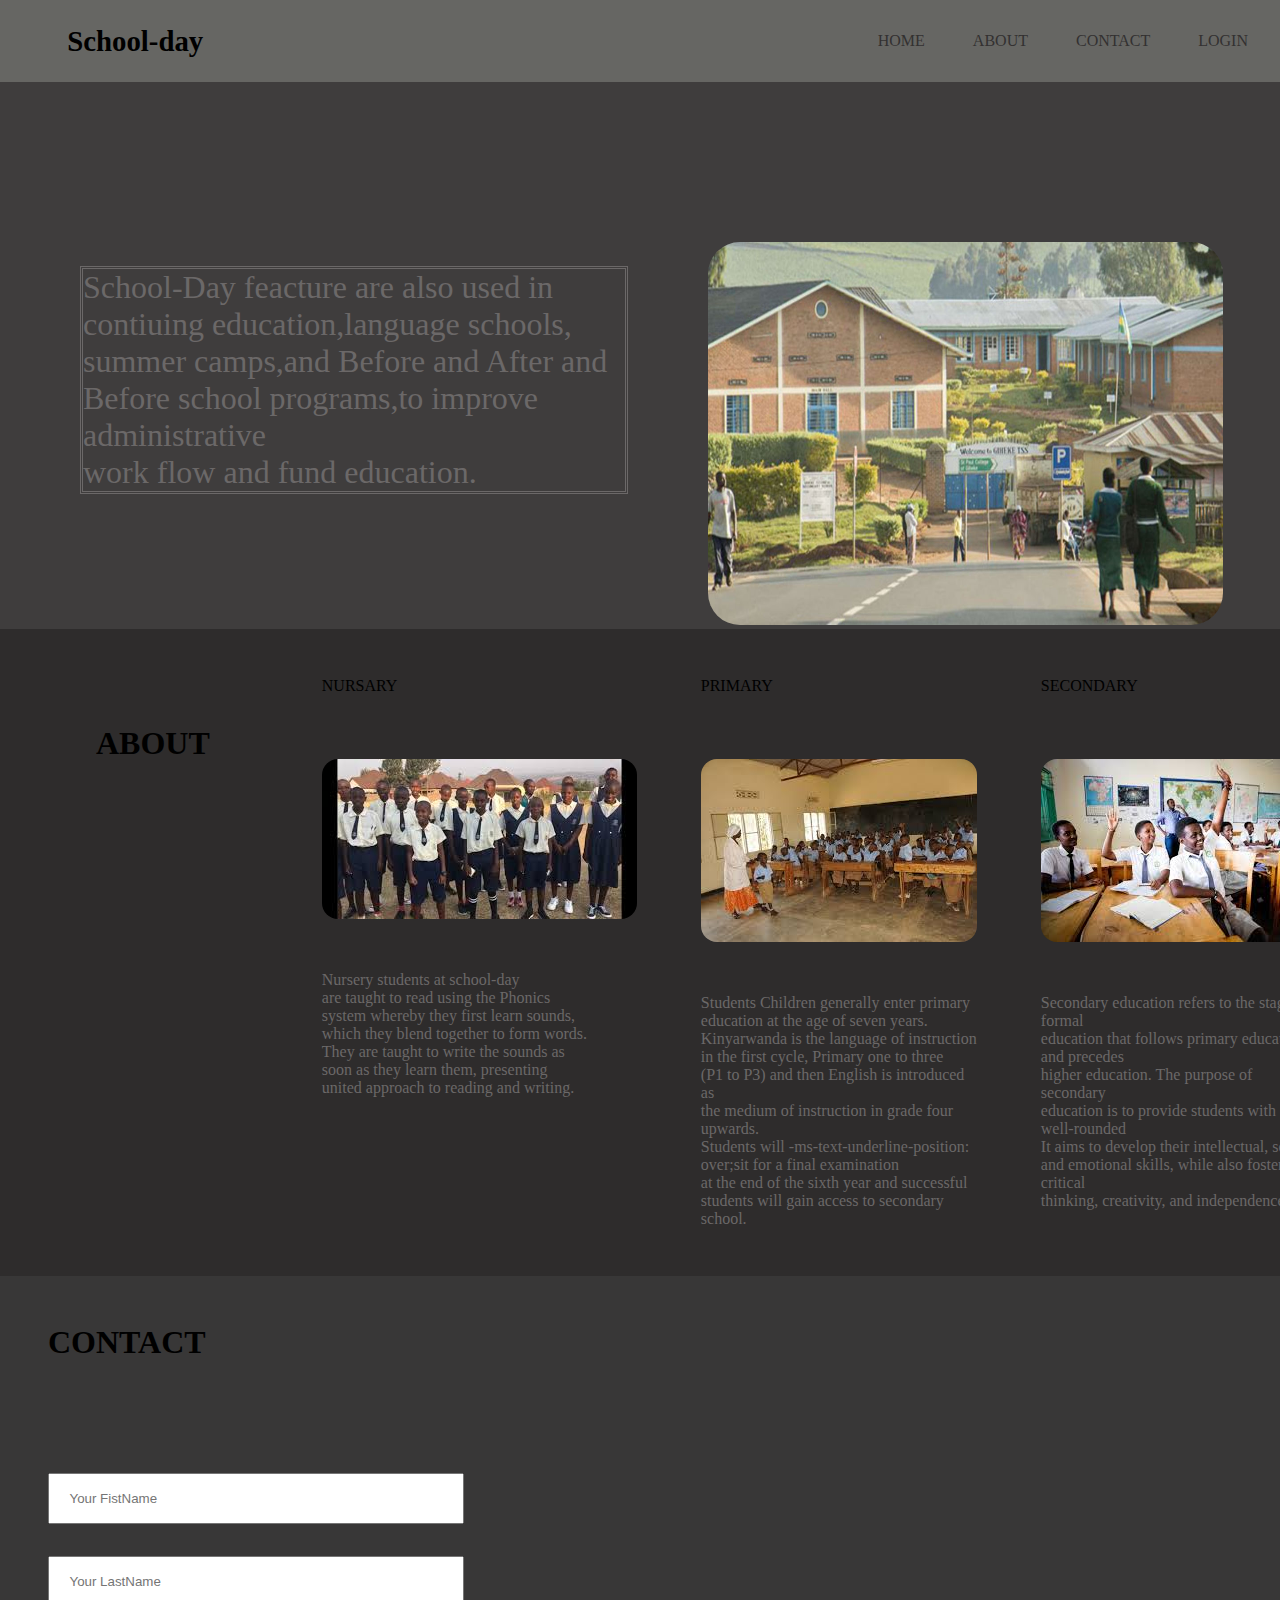
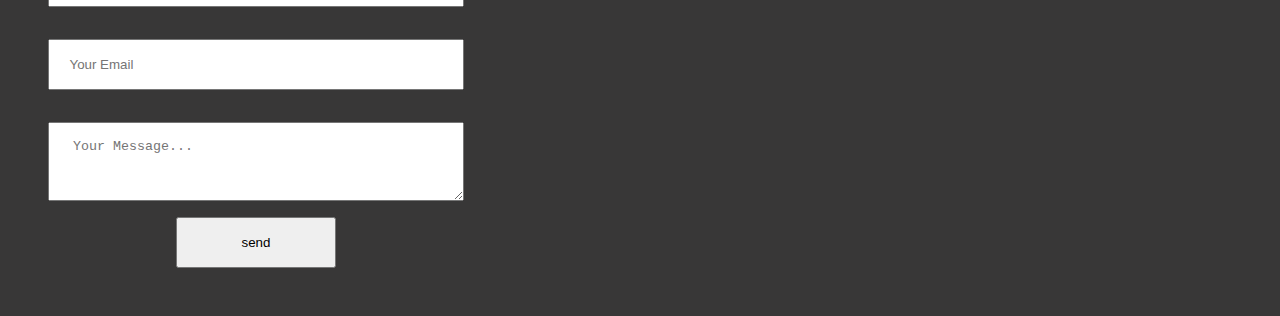
<file: index.html>
<!DOCTYPE html>
<html lang="en">
<head>
    <meta charset="UTF-8">
    <meta name="viewport" content="width=device-width, initial-scale=1.0">
    <title>bsite</title>
    <link rel="stylesheet" href="style.css">
  
</head>
<body>
    <nav>
        <div class="nav-container">
            <div class="za-container">
                <h1>School-day</h1>
             <!-- <img src="./image/phil.jpeg" alt="">   -->
            
            </div>
            <!-- <h1>School-day</h1> -->
   <div class="nav-link">  
    <ul class="nav-linkS">
    <li><a href="#HOME"class="nav-links">HOME</a></li>
    <li><a href="#ABOUT"class="nav-links">ABOUT</a></li>
    <li><a href="#CONTACT"class="nav-links">CONTACT</a></li>
    <li><a href="login.html"class="nav-links">LOGIN</a></li>
</ul>
</div>
</div>
  </nav>

 <div class="home-container" id="HOME">
    <div class="home">
   <div class="dash"> 
    <p class="zwd-container">School-Day feacture are also used in <br>contiuing education,language schools,<br>
        summer camps,and Before and After and <br> Before school programs,to improve administrative <br>
        work flow and fund education.</p>
</div>
<div class="image-container">
<img src="./image/school (2).jpg" alt="">
</div>
</div>
</div>
<div class="about-container" id="ABOUT">
    <!-- <div class="about"> -->
        <h3>ABOUT</h3>
    <div class="content-container">
        <h>NURSARY</h>
        <!-- <div class="about"> -->
            <div class="part-container">
                <img src="./image/img.jpeg" alt="">
               
             </div>
           <p>
            Nursery students at school-day <br>
            are taught to read  using the Phonics <br>
            system whereby they first learn sounds,<br>
            which they blend together to form words. <br>
            They are taught to write the sounds as <br>
            soon as they learn them, presenting <br>
            united approach to reading and writing.
        </p>
        
             <!-- <div class="part-container">
                <img src="./image/img.jpeg" alt="">
               
             </div> -->
        </div>
     
    
             <div class="read-container">
                <h>PRIMARY</h>
                <div class="run-container">
                    <img src="./image/images (2).jpeg" alt="">
                   </div>
        <P>
           Students Children generally enter primary <br>
           education at the age of seven years. <br>
           Kinyarwanda is the language of instruction <br>
            in the first cycle, Primary one to three <br>
           (P1 to P3) and then English is introduced as <br>
            the medium of instruction in grade four upwards. <br>
            Students will   -ms-text-underline-position: <br>
             over;sit for a final examination <br>
            at the end of the sixth year and successful <br>
            students will gain access to secondary school.</P>
          
           <!-- <div class="run-container">
            <img src="./image/images (2).jpeg" alt="">
           </div> -->
             </div>
              <div class="heart-container">
              <h>SECONDARY</h>
              <div class="gin-container">
                <img src="./image/ccc.jpeg" alt="">
             </div>
              <p>
                Secondary education refers to the stage of formal <br>
                education that follows primary education and precedes <br>
                 higher education.  The purpose of secondary <br>
                education is to provide students with a well-rounded <br>
                It aims to develop their intellectual, social, <br>
                and emotional skills, while also fostering critical <br>
                 thinking, creativity, and independences. </p>
                
                 <!-- <div class="gin-container">
                    <img src="./image/ccc.jpeg" alt="">
                 </div> -->
                </div>
         
    </div>
<!-- </div> -->
                    <div class="contact-right" id="CONTACT">
                <h3>CONTACT</h3>
       <div class="form">
<input type="text" name="FistName" id="FistName" required placeholder=" Your FistName">
<input type="text" name="LastName" id="LastName" required placeholder=" Your LastName">
<input type="email" name="Email" id="Email" required placeholder=" Your Email">
<textarea name="message" id="message" cols="20" rows="3" placeholder=" Your Message..."></textarea>
<div class="button-container text-center">
<button class="cas-container">send</button>
</div>
</div>
                    </div>
    <!-- <h3>LOGIN box</h3>
    <form action="">
        <input type="text" name="Full Name" id="Full Name" required placeholder="Full Name.........">
        <input type="text" name="Your Passward" id="Your Passward" required placeholder="your Passward....">
        <input type="text" name="message" id="message" required placeholder="message.....">
        <button class="lang-container">login</button>
    </form> -->

</body>
</html>
</file>
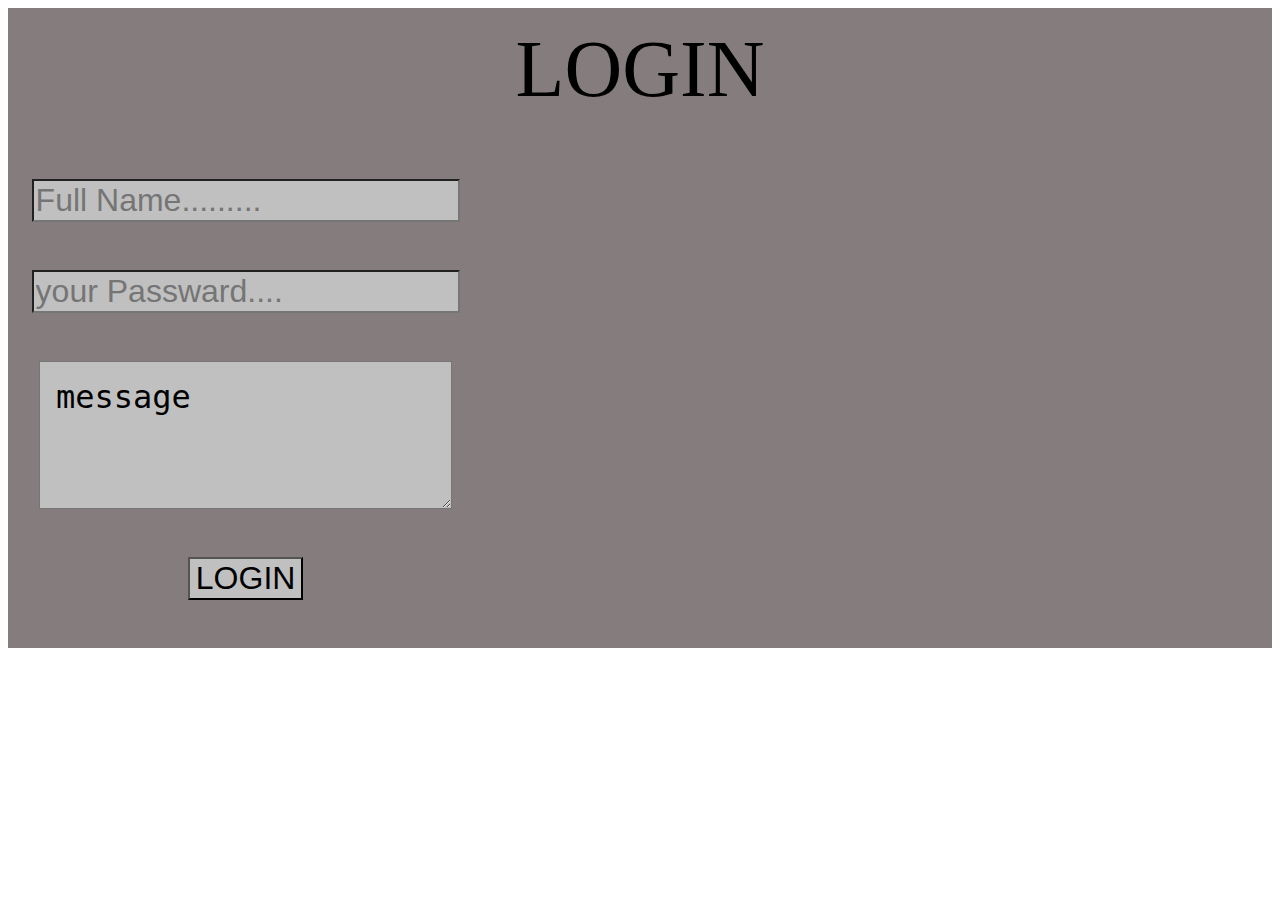
<file: login.html>
<!DOCTYPE html>
<html lang="en">
<head>
    <meta charset="UTF-8">
    <meta name="viewport" content="width=device-width, initial-scale=1.0">
    <title>login</title>
    <link rel="stylesheet" href="login.css">
</head>
<body>
    <div class="run-container" id="LOGIN box">
        <div class="long">
        <h>LOGIN</h>
        </div>
        <div class="run">
        
        <input type="text" name="Full Name" id="Full Name" required placeholder="Full Name.........">
        <input type="text" name="Your Passward" id="Your Passward" required placeholder="your Passward....">
        <!-- <input type="text" name="message" id="message" required placeholder="message....."> -->
        <textarea name="message" id="message" cols="20" rows="3">message</textarea>
        <button class="lang-container">LOGIN</button>
  
     </div>
    </div>
</div>
</body>
</html>
</file>
<file: style.css>
*,*::after,*::before{
    margin: 0;
    padding: 0;
    box-sizing: border-box;
}
body{
    font-family: poppins sans-serif;
    background-color: gray;  
} 
.nav-container{
  padding: 0;
  top: 0;
  display: flex;
  justify-content: space-between;
  align-items: center;
    position: sticky;
  width: 100%;
  background-color: rgb(102, 102, 99);
}
h1{
  font-size: 1.8rem;
  margin-left: 3.2rem;
}
h2{
  font-size: 2rem;
}
h3{
  font-size: 2rem;
  padding: 3rem;
}
.za-container{
border-radius: 1rem;
padding: 1rem;
}
.nav-linkS{
    display: flex;
gap: 3rem;
padding: 2rem;
list-style: none;
}
.nav-links{
text-decoration: none;
color: rgb(51, 49, 49);
}
.home-container{
    display: flex;
    justify-content: space-between;
    background-color: rgb(63, 61, 61);
}
.home{
  display: flex;
  justify-content: space-between;
}
.dash{
  display: flex;
  justify-content: center;
  align-items: center;
}
.nav-link :hover{
 color: green;
}
.links{
  padding: 8rem; 
  margin-top: 8rem;
  margin-left: 50px;
}
.image-container img{
 margin-top: 10rem;
width: 90%;
height: 70%;
border-radius: 2rem;
}
.dash{
  color: rgb(34, 29, 29);
padding: 5rem;
}
.zwd-container{
  font-size: 2rem;
border-style: double;
}
  .contact{
    font-size: 3rem;
   background: rgb(65, 57, 57);
    height: 50vh;
  }
.contact-right{
    background: rgb(56, 55, 55);
}
textarea {
   width: 100%;
}
.btn{
   padding: 2rem;
}
.form{
  display: flex;
  width: 40%;
  flex-direction: column;
  justify-content: center;
  align-items: center;
  padding: 3rem;
}
input{
  margin: 1rem;
  padding: 1rem;
  
}
textarea{
  margin: 1rem;
  padding: 1rem;
}
.form input{
  width: 100%;
}
.cas-container{
padding: 1rem 4rem;
}
.log-container{
  background-color: rgb(82, 69, 68);
  height: 50vh;
}
.lang-container{
 font-size: 3rem; 
 padding: 20px;
 margin: 20px;
 margin-top: 4px;
}
.content{
display: flex;
justify-content: space-between;
}
.run-container img{
  margin-top: 4rem;
  border-radius: 1rem;
}
.gin-container img{
  margin-top: 4rem;
  border-radius: 1rem;
}
.about{
 padding: 1.8rem;
  gap: 1rem;
  margin-top: 1rem;
}
.about-container{
  display: flex;
  padding: 3rem;
  gap: 4rem;
  background-color: rgb(46, 44, 44);
}
p{
  font-size: 1rem;
 margin-top: 3rem;
 color: rgb(107, 104, 104);
}

h:hover{
  color: blue;

}
.part-container img{
margin-top: 4rem;
 border-radius: 1rem;
}
.part{
  padding: 3rem;
  margin-top: 5rem;
  font-size: 20px;
text-align: center;
}
@media(max-width:852px){
  .content{
    display: flex;
    flex-direction: column;
  }
  .part-container img{
    width: 100%;
  }
}
@media(max-width:730px){
  .home{
    display: flex;
    flex-direction: column;
  }
}
@media(max-width:702px){
  .nav-linkS{
    display: none;
  }
}
@media(max-width:606px){
  .form{
   width: 100%;
  }
  .cas-container{
   width: 100%;
    }
}
</file>
<file: login.css>
.run{
    display: flex;
  width: 30%;
  flex-direction: column;
  /* justify-content: center; */
  padding: 3rem;
  align-items: center;
    gap: 3rem;
    /* margin:4rem; */
}
textarea{
   padding: 1rem;
    width: 100%;
    background-color: silver;
    font-size: 2rem;
  }
.long{
    font-size: 5rem;
text-align: center;
padding: 1rem;
}
input{
    font-size: 2rem;
    background-color: silver;
}
.lang-container{
    font-size: 2rem;
    background-color: silver;
}
.run-container{
    background-color: rgb(133, 125, 125);
}
@media(max-width:521px){
    .run{
     display: flex;
     flex-direction: column;
    }
    .lang-container{
        width: 100%;
    }
  }
</file>
